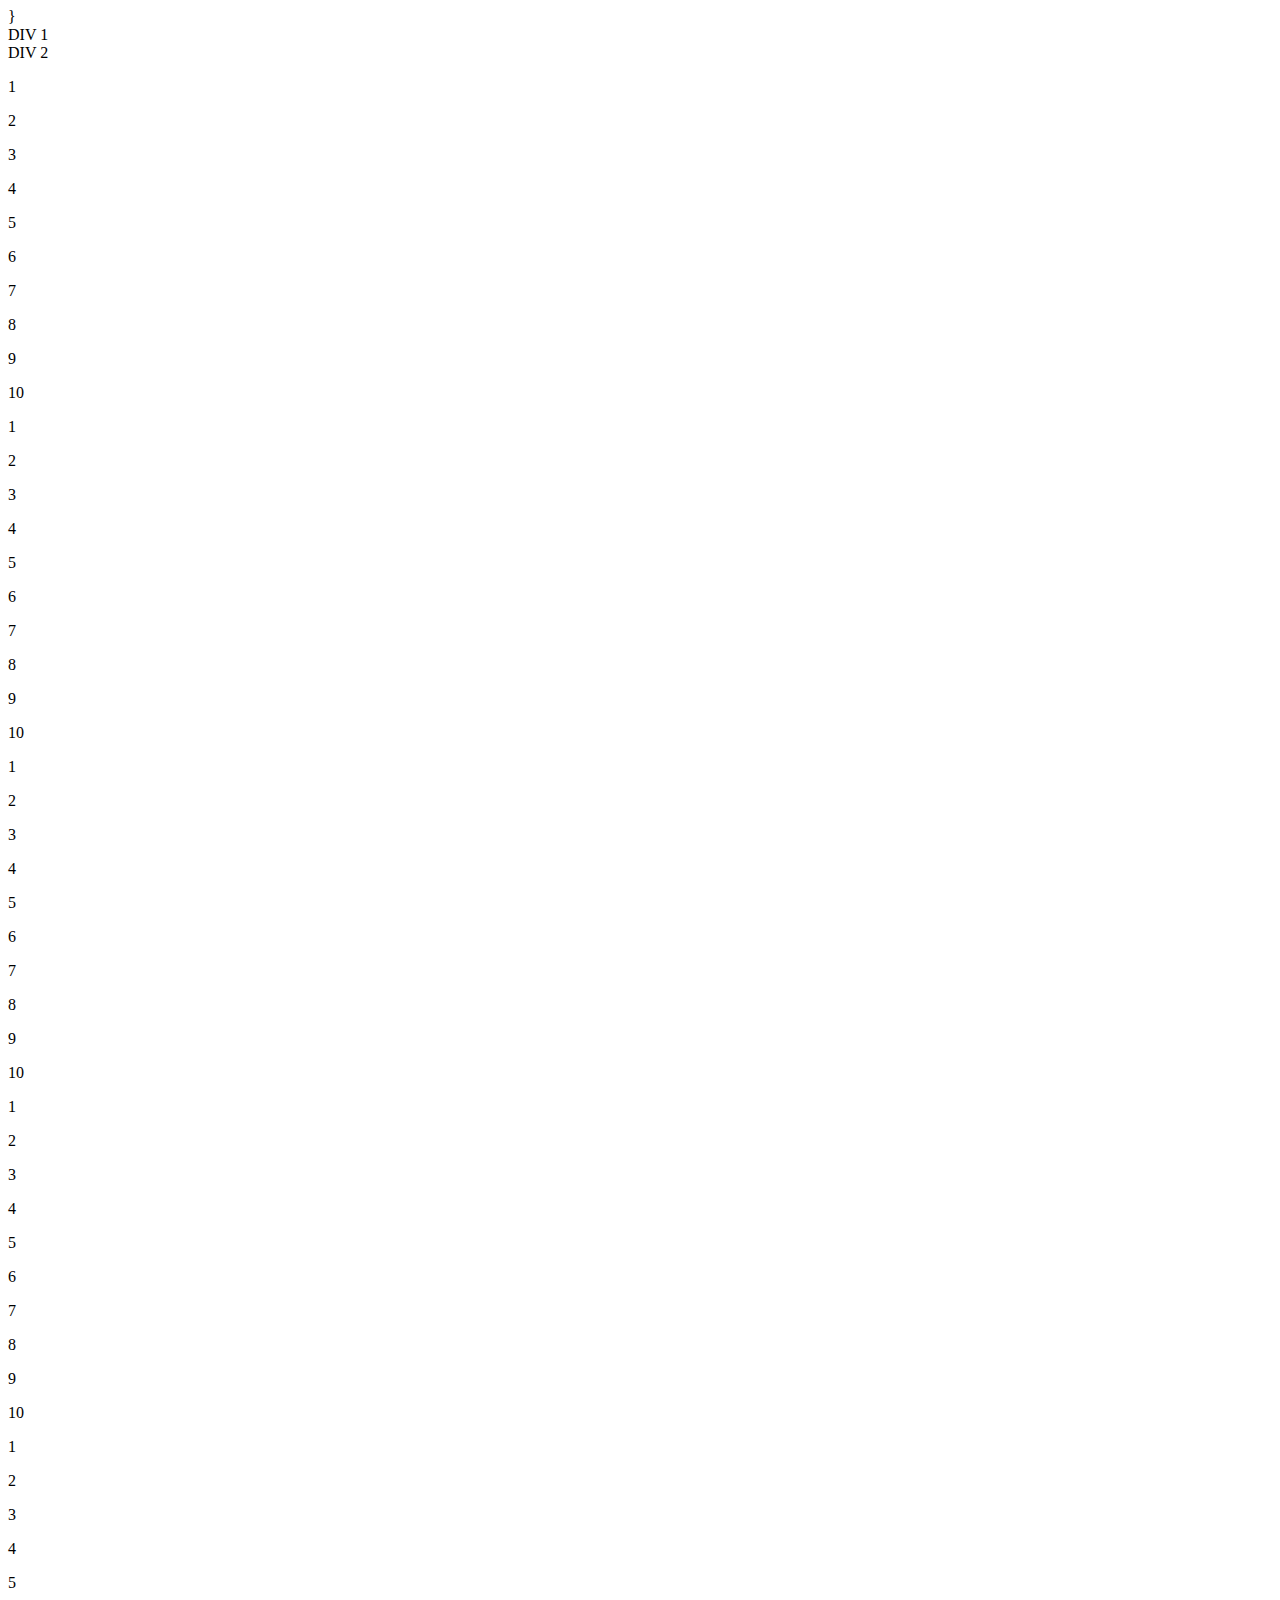
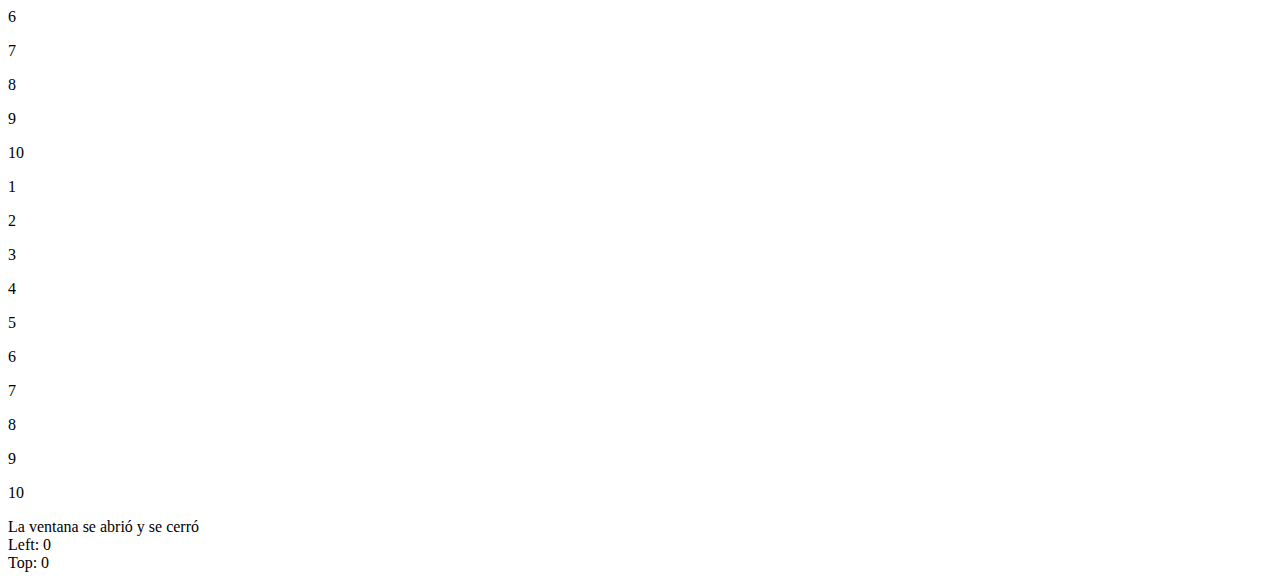
<file: capitulo 7 - objeto window/index.html>
}<!DOCTYPE html>
<html lang="en" dir="ltr">
  <head>
    <meta charset="utf-8">
    <title></title>
  </head>
  <body>
    <div class="">
      DIV 1
    </div>

    <div class="">
      DIV 2
    </div>

    <p>1</p>
    <p>2</p>
    <p>3</p>
    <p>4</p>
    <p>5</p>
    <p>6</p>
    <p>7</p>
    <p>8</p>
    <p>9</p>
    <p>10</p>
    <p>1</p>
    <p>2</p>
    <p>3</p>
    <p>4</p>
    <p>5</p>
    <p>6</p>
    <p>7</p>
    <p>8</p>
    <p>9</p>
    <p>10</p>
    <p>1</p>
    <p>2</p>
    <p>3</p>
    <p>4</p>
    <p>5</p>
    <p>6</p>
    <p>7</p>
    <p>8</p>
    <p>9</p>
    <p>10</p>
    <p>1</p>
    <p>2</p>
    <p>3</p>
    <p>4</p>
    <p>5</p>
    <p>6</p>
    <p>7</p>
    <p>8</p>
    <p>9</p>
    <p>10</p>
    <p>1</p>
    <p>2</p>
    <p>3</p>
    <p>4</p>
    <p>5</p>
    <p>6</p>
    <p>7</p>
    <p>8</p>
    <p>9</p>
    <p>10</p>
    <p>1</p>
    <p>2</p>
    <p>3</p>
    <p>4</p>
    <p>5</p>
    <p>6</p>
    <p>7</p>
    <p>8</p>
    <p>9</p>
    <p>10</p>

    <script src="index.js" charset="utf-8"></script>
  </body>
</html>
</file>
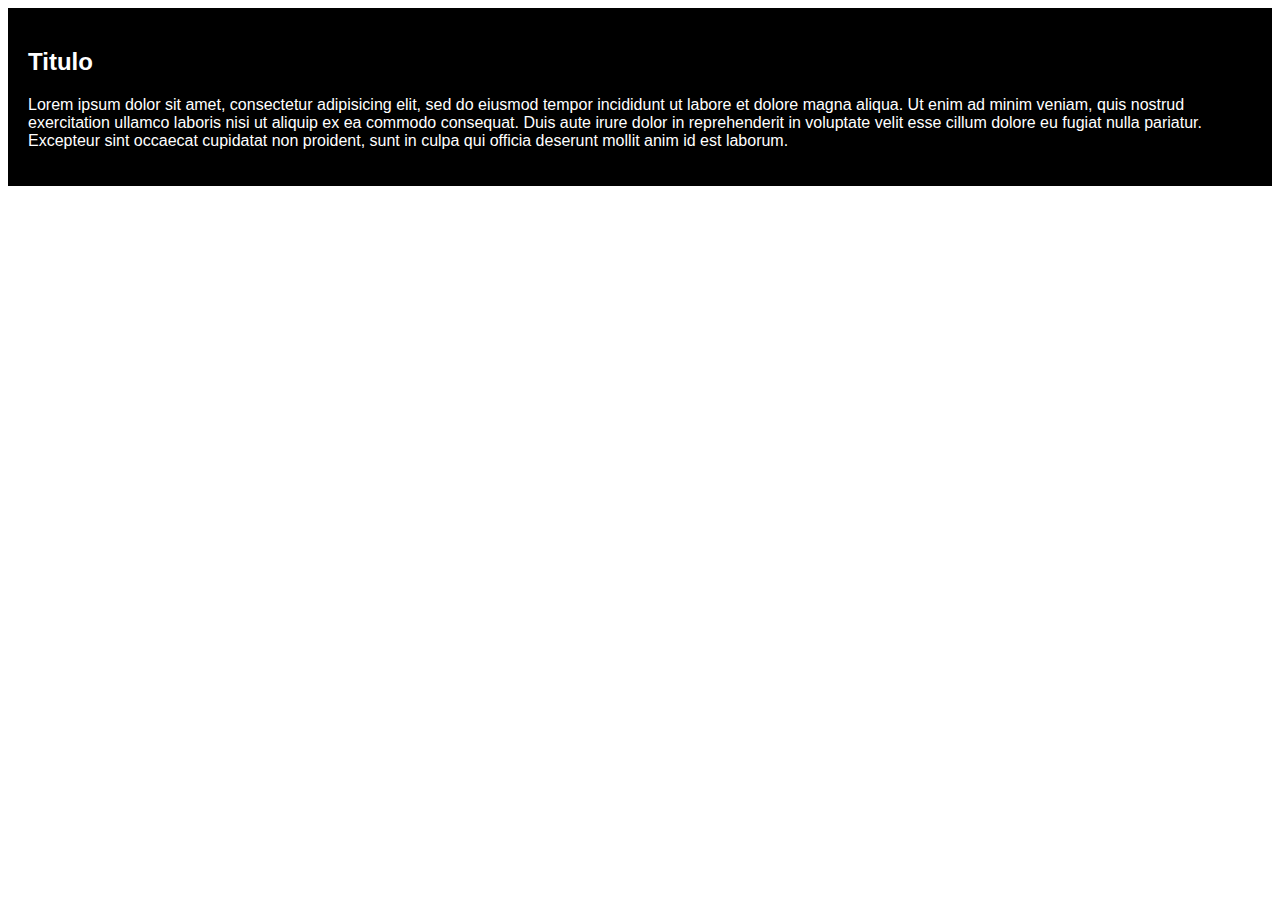
<file: capitulo 8/index.html>
<!DOCTYPE html>
<html lang="en" dir="ltr">
  <head>
    <meta charset="utf-8">
    <title></title>
    <link rel="stylesheet" href="index.css">
  </head>
  <body>
    <div class="">
      <h2>Titulo</h2>
      <p id="parrafo">Lorem ipsum dolor sit amet, consectetur adipisicing elit, sed do eiusmod tempor incididunt ut labore et dolore magna aliqua. Ut enim ad minim veniam, quis nostrud exercitation ullamco laboris nisi ut aliquip ex ea commodo consequat. Duis aute irure dolor in reprehenderit in voluptate velit esse cillum dolore eu fugiat nulla pariatur. Excepteur sint occaecat cupidatat non proident, sunt in culpa qui officia deserunt mollit anim id est laborum.</p>
    </div>
  </body>
</html>
</file>
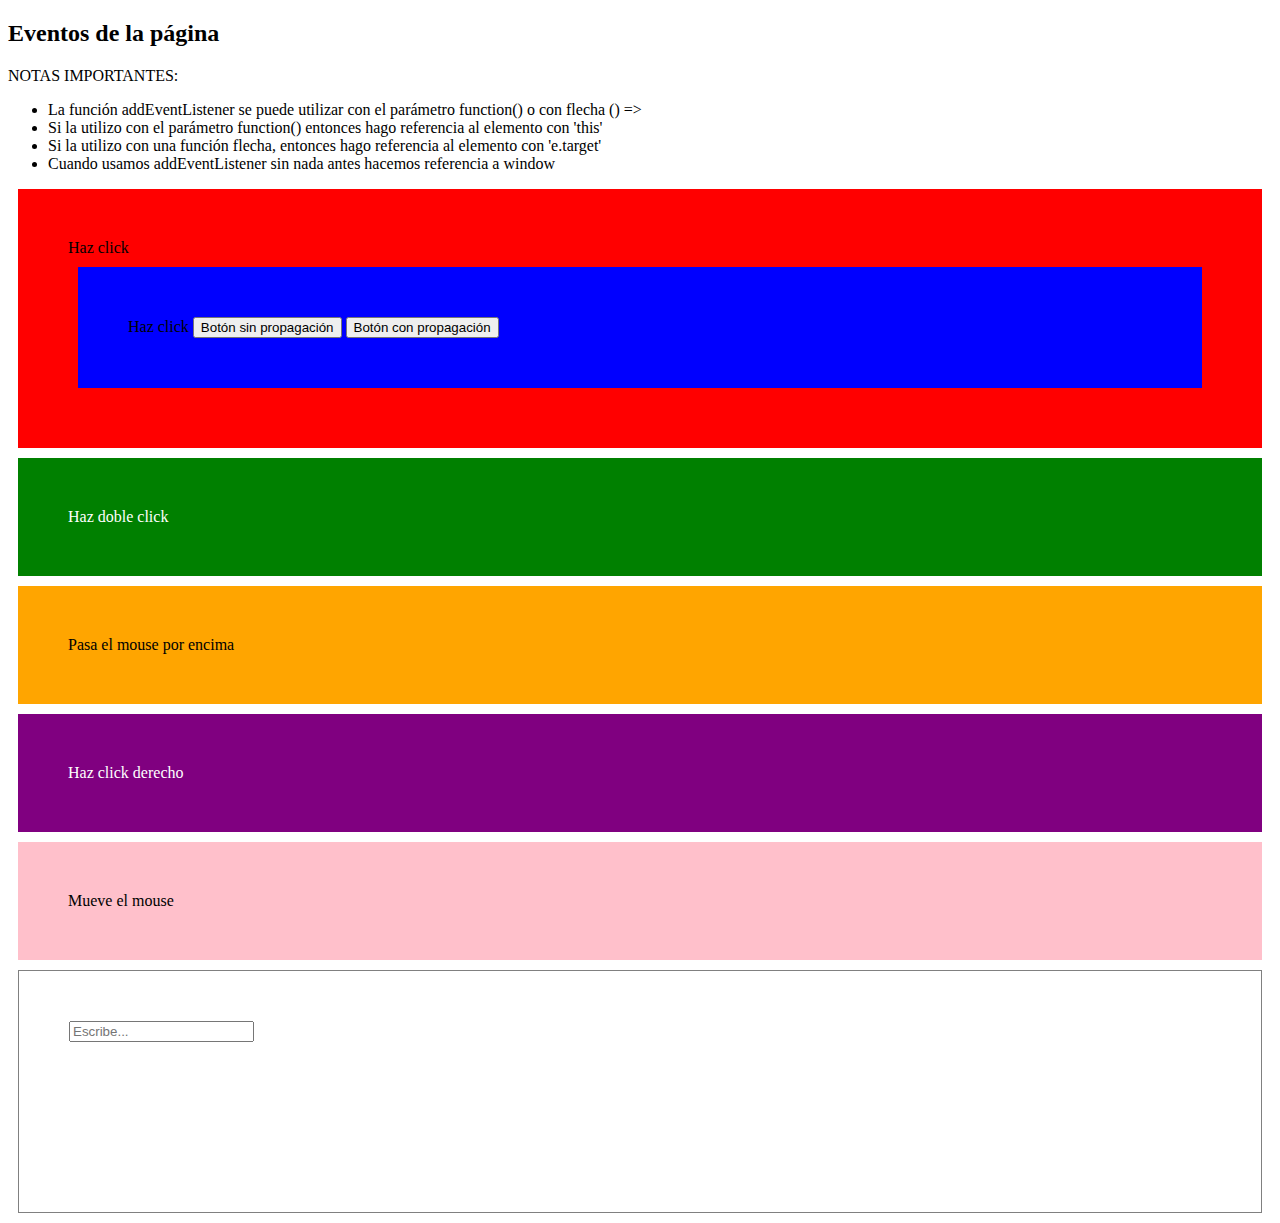
<file: capitulo 9 - eventos/index.html>
<!DOCTYPE html>
<html lang="en" dir="ltr">
  <head>
    <meta charset="utf-8">
    <title>Eventos</title>
    <link rel="stylesheet" href="index.css">
  </head>
  <body>
    <h2>Eventos de la página</h2>
    <p>NOTAS IMPORTANTES:</p>
    <ul>
      <li>La función addEventListener se puede utilizar con el parámetro function() o con flecha () => </li>
      <li>Si la utilizo con el parámetro function() entonces hago referencia al elemento con 'this'</li>
      <li>Si la utilizo con una función flecha, entonces hago referencia al elemento con 'e.target'</li>
      <li>Cuando usamos addEventListener sin nada antes hacemos referencia a window</li>
    </ul>

    <div id="contenedor-rojo">
      Haz click
      <div id="contenedor-azul">
        Haz click
        <button id="boton1" type="button" name="button">Botón sin propagación</button>
        <button id="boton2" type="button" name="button">Botón con propagación</button>
      </div>
    </div>

    <div id="contenedor-dblclick">
      Haz doble click
    </div>

    <div id="contenedor-mouseover">
      Pasa el mouse por encima
    </div>

    <div id="contenedor-clickderecho">
      Haz click derecho
    </div>

    <div id="contenedor-move">
      Mueve el mouse
    </div>

    <div class="formulario">
      <input id="input1" type="text" name="" placeholder="Escribe...">
      <div class="pizarron">

      </div>
    </div>

    <script src="index.js" charset="utf-8"></script>
  </body>
</html>
</file>
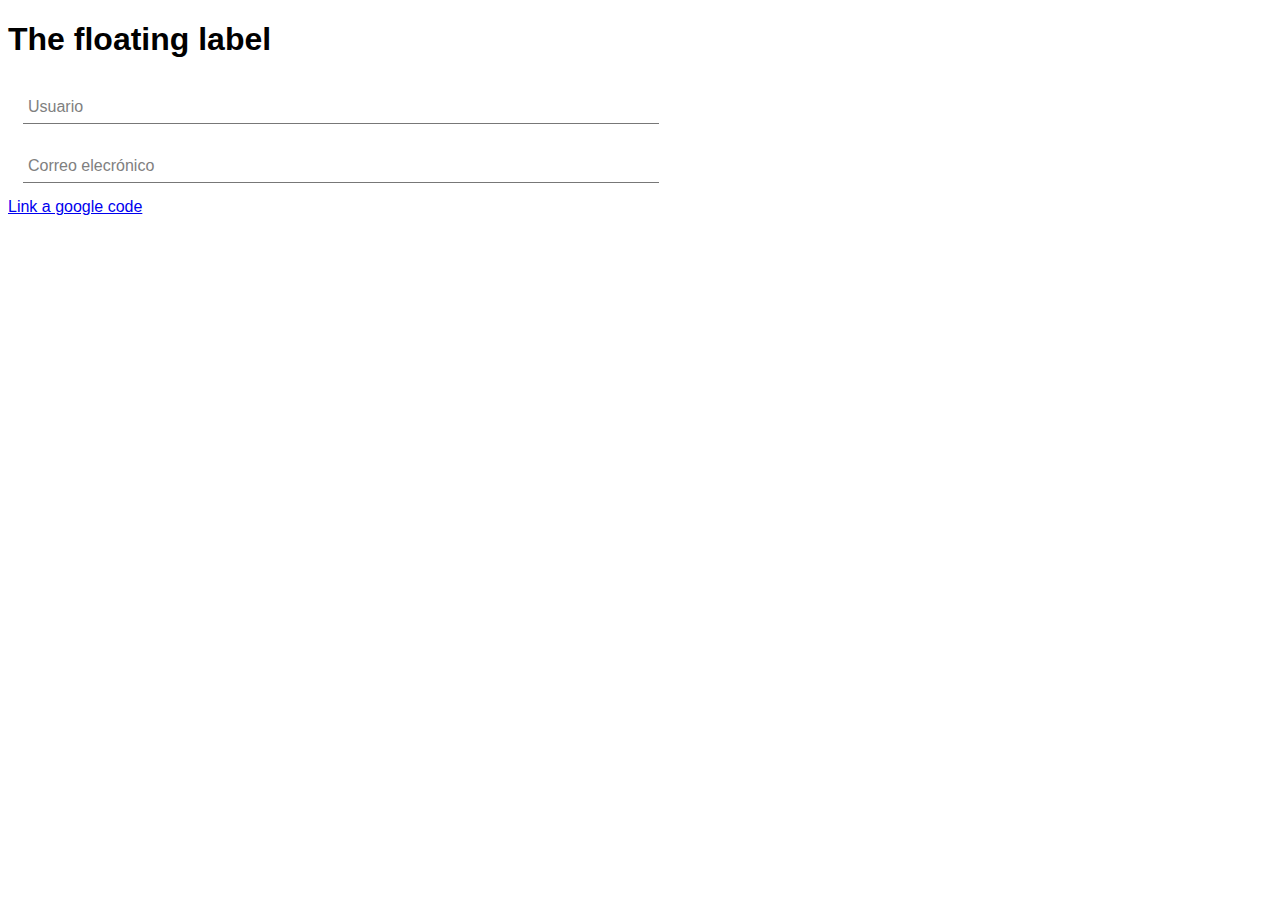
<file: capitulo 9 - eventos/floating-label.html>
<!DOCTYPE html>
<html lang="en" dir="ltr">
  <head>
    <meta charset="utf-8">
    <title></title>
    <link rel="stylesheet" href="floating-label.css">
  </head>
  <body>
    <h1>The floating label</h1>
    <div class="user-input-wrp">
      <br/>
      <input type="text" class="inputText" required>
      <span class="floating-label">Usuario</span>
    </div>

    <div class="user-input-wrp">
      <br/>
      <input type="text" class="inputText" required>
      <span class="floating-label">Correo elecrónico</span>
    </div>

    <a href="http://jsfiddle.net/cwzrhug4/10/">Link a google code</a>
  </body>
</html>
</file>
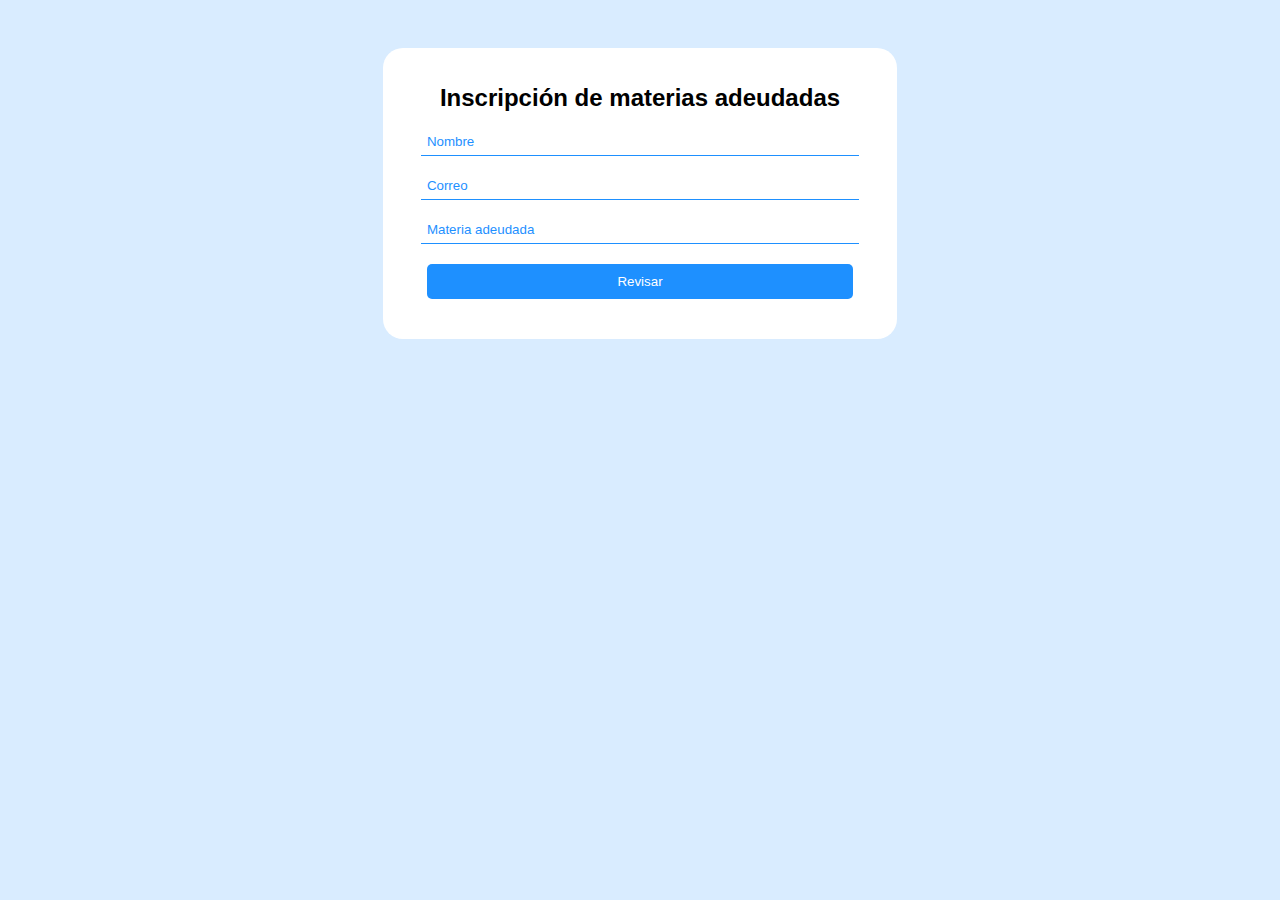
<file: capitulo 9 - eventos/problema1/test.html>
<!DOCTYPE html>
<html lang="en" dir="ltr">
  <head>
    <meta charset="utf-8">
    <title></title>
    <link rel="stylesheet" href="test.css">
  </head>
  <body>
    <form method="post">
      <h2>Inscripción de materias adeudadas</h2>
      <input id="nombre" type="text" name="nombre" placeholder="Nombre" autocomplete="off">
      <input id="correo" type="email" name="correo" placeholder="Correo" autocomplete="off">
      <input id="materia" type="text" name="materia" placeholder="Materia adeudada" autocomplete="off">
      <input id="btn-enviar" type="submit" name="btn-enviar" value="Revisar">
      <div id="resultado"></div>
    </form>

    <script src="test.js" charset="utf-8"></script>
  </body>
</html>
</file>
<file: capitulo 8/index.css>
body {
  color: #222;
  font-family: sans-serif;
}

div {
  background: #000;
  padding: 20px;
}

h2 {
  color: #fff;
}

p {
  color: #fff;
}
</file>
<file: capitulo 9 - eventos/index.css>
div {
  padding: 50px;
  margin: 10px;
}

#contenedor-rojo {
  background: red;
}

#contenedor-azul {
  background: blue;
}

#contenedor-dblclick {
  background: green;
  color: white;
}

#contenedor-mouseover {
  background: orange;
}

#contenedor-clickderecho {
  background: purple;
  color: #fff;
}

#contenedor-move {
  background: pink;
}

.formulario {
  border: solid 1px gray;
}

.pizarron {
  color: gray;
}

.pizarron b {
  color: green;
}
</file>
<file: capitulo 9 - eventos/floating-label.css>
body {
  font-family: sans-serif;
}

.user-input-wrp {
	position: relative;
	width: 50%;
  margin: 10px;
  padding: 5px;
}
.user-input-wrp .inputText{
	width: 100%;
	outline: none;
	border:none;
	border-bottom: 1px solid #777;
 	box-shadow: none !important;
  font-size: 16px;
}
.user-input-wrp .inputText:focus{
	border-color: #1873CC;
	border-width: medium medium 2px;
}
.user-input-wrp .floating-label {
	position: absolute;
	pointer-events: none;
	top: 18px;
	left: 10px;
	transition: 0.2s ease all;
  color: gray;
}
.user-input-wrp input:focus ~ .floating-label,
.user-input-wrp input:not(:focus):valid ~ .floating-label{
	top: 0px;
	left: 10px;
	font-size: 11px;
	opacity: 1;
  color: #1873CC;
  font-weight: 700;
}
</file>
<file: capitulo 9 - eventos/problema1/test.css>
body {
  font-family: sans-serif;
  background: #D9ECFF;
  padding: 40px;
}

form {
  width: 40%;
  margin: auto;
  padding: 20px;
  background: white;
  border-radius: 20px;
}

input {
  display: block;
  width: 90%;
  padding: 6px;
  margin: 16px auto;
  border: none;
  border-bottom: solid 1px #1E90FF;
  outline: none; /* Quita el borde al ser seleccionado un input */
}

h2 {
  margin: 16px auto;
  text-align: center;
}

input::placeholder {
  color: #1E90FF;
}

input[type="submit"] {
  background: #1E90FF;
  border: none;
  color: white;
  border-radius: 5px;
  height: 35px;
  margin: 20px auto;
}

input[type="submit"]:hover {
  background: #1873CC;
}

#resultado {
  font-size: 16px;
  border-radius: 10px;
  margin: 0 20px;
}

.green {
  background: #9c9;
  padding: 10px 20px;
}

.red {
  background: #c99;
  padding: 10px 20px;
}
</file>
